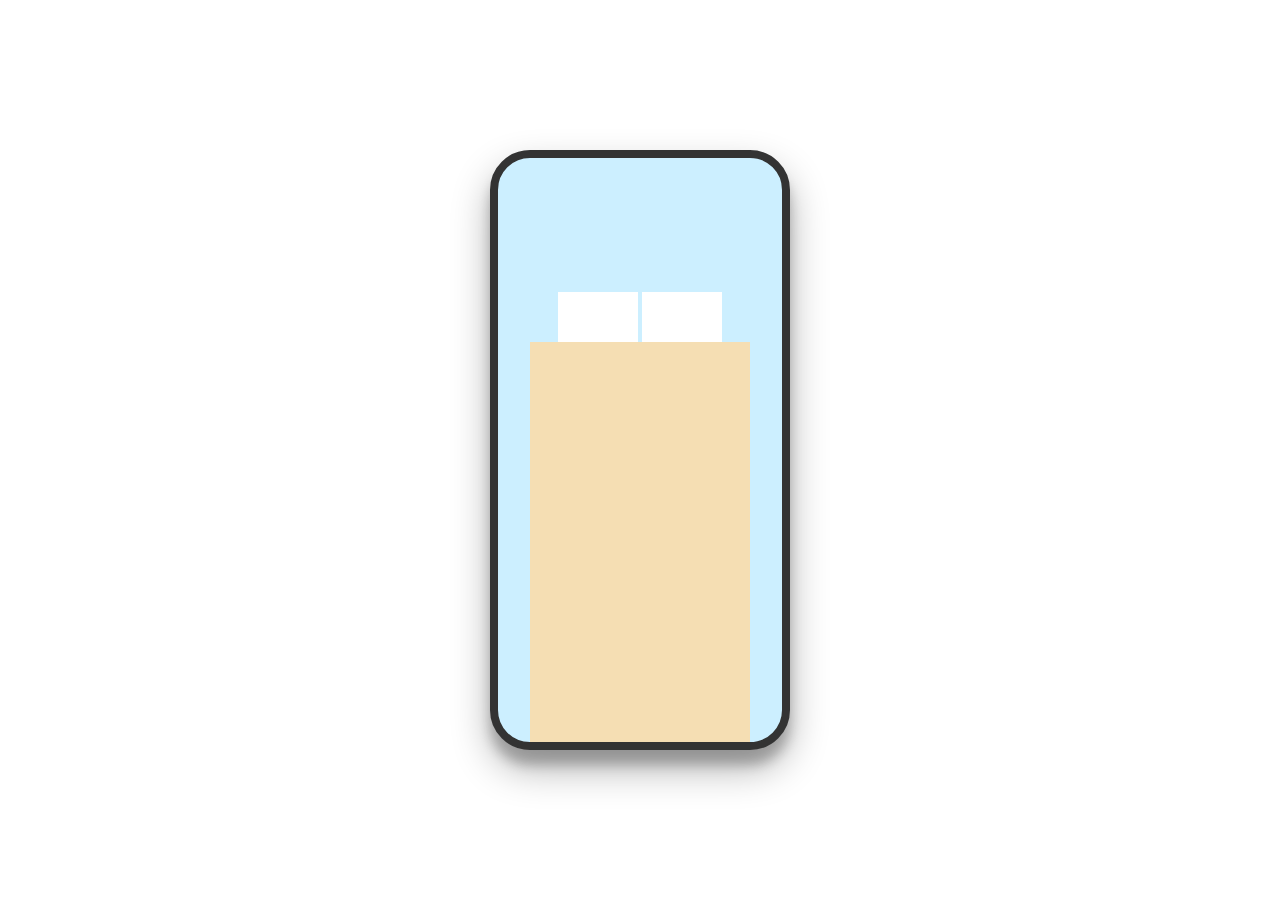
<file: contexto-de-apilamiento/index.html>
<!DOCTYPE html>
<html lang="en">
<head>
    <meta charset="UTF-8">
    <meta http-equiv="X-UA-Compatible" content="IE=edge">
    <meta name="viewport" content="width=device-width, initial-scale=1.0">
    <title>Document</title>
    <link rel="stylesheet" href="style.css">
</head>
<body>
    <div class="phone">
        <div class="layer-1"></div>
        <div class="layer-2"></div>
        <div class="layer-3"></div>
        <div class="layer-4"></div>
        <div class="layer-5"></div>
        <div class="layer-6"></div>
        <div class="layer-7"></div>
        <div class="layer-8"></div>
        <div class="layer-9"></div>
        <div class="layer-10"></div>
    </div>
</body>
</html>
</file>
<file: contexto-de-apilamiento/style.css>
*{
    margin: 0;
    padding: 0;
    box-sizing: border-box;
}

body {
    width: 100%;
    height: 100vh;
    display: grid;
    place-items: center;
}

.phone{
    position: relative;
    width: 300px;
    height: 600px;
    background: #CCEFFF;
    box-shadow: 0 19px 38px rgb(0, 0, 0, 0.30), 0 15px 12px rgb(0, 0, 0, 0.22);
    border: 8px solid #333;
    border-radius: 40px;
    -webkit-border-radius: 40px;
    -moz-border-radius: 40px;
    -ms-border-radius: 40px;
    -o-border-radius: 40px;
}

.layer-1 {
    position: absolute;
    z-index: 1;
    height: 450px;
    width: 80px;
    bottom: 0;
    right: 60px;
    background: white;
}
.layer-2 {
    position: absolute;
    z-index: 2;
    height: 450px;
    width: 80px;
    bottom: 0;
    left: 60px;
    background: white;
}
.layer-3 {
    position: absolute;
    z-index: 3;
    left: 0;
    right: 0;
    margin: 0 auto;
    width: 220px;
    height: 400px;
    bottom: 0;
    background: wheat;
}
.layer-4 {
    position: absolute;
    z-index: 4;
}
.layer-5 {
    position: absolute;
    z-index: 5;
}
.layer-6 {
    position: absolute;
    z-index: 6;
}
.layer-7 {
    position: absolute;
    z-index: 7;
}
.layer-8 {
    position: absolute;
    z-index: 8;
}
.layer-9 {
    position: absolute;
    z-index: 9;
}
.layer-10 {
    position: absolute;
    z-index: 10;
}
</file>
